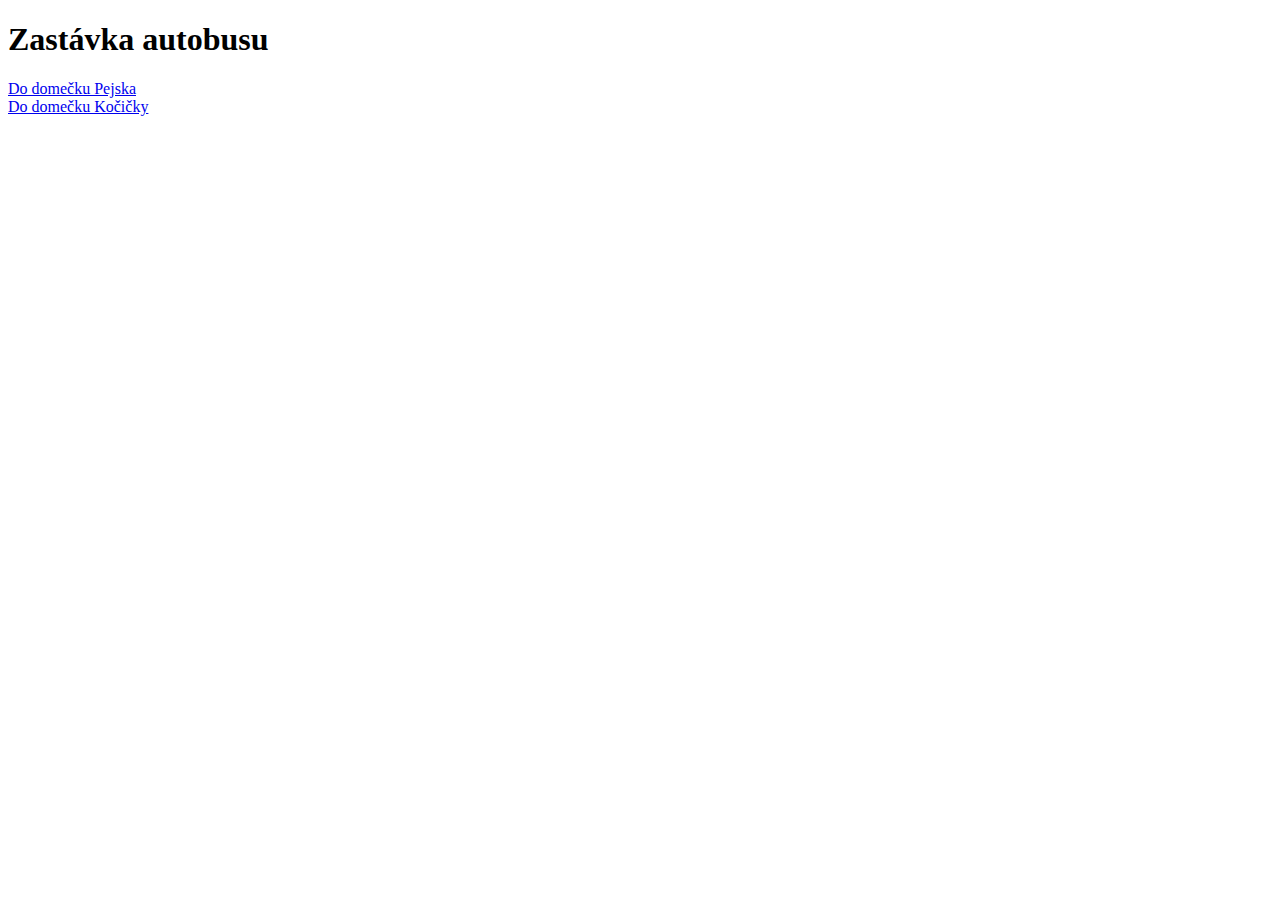
<file: index.html>
<!DOCTYPE html>
<html lang="cs">
<head>
    <meta charset="UTF-8">
    <meta http-equiv="X-UA-Compatible" content="IE=edge">
    <meta name="viewport" content="width=device-width, initial-scale=1.0">
    <title>Zastávka</title>
</head>
<h1>Zastávka autobusu</h1>
<a href="./pejsek/pejsek.html">Do domečku Pejska</a>
<br>
<a href="./kocicka/kocicka.html">Do domečku Kočičky</a>
<body>
    
</body>
</html>
</file>
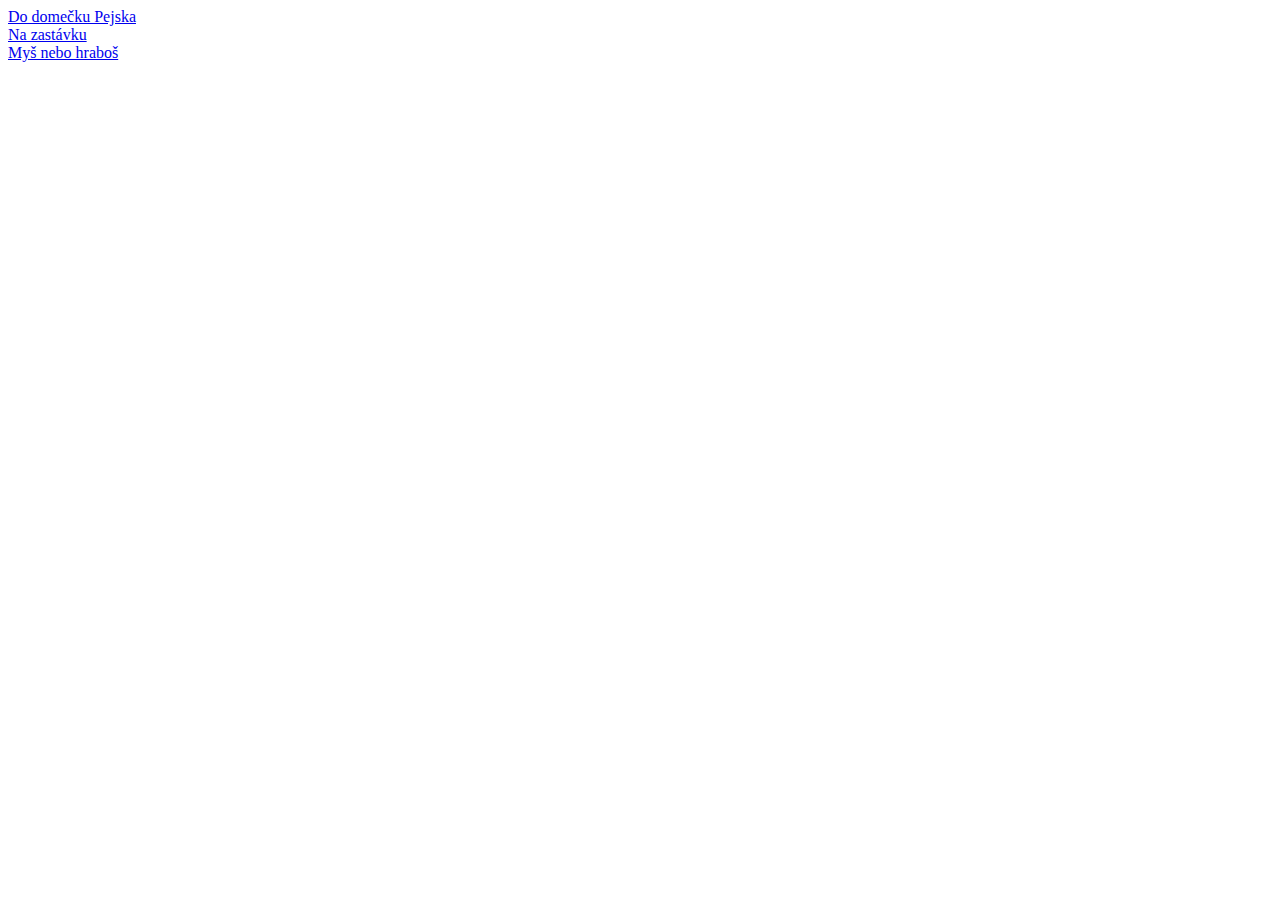
<file: kocicka/kocicka.html>
<!DOCTYPE html>
<html lang="en">
<head>
    <meta charset="UTF-8">
    <meta http-equiv="X-UA-Compatible" content="IE=edge">
    <meta name="viewport" content="width=device-width, initial-scale=1.0">
    <title>Domeček Kočičky</title>
</head>
<a href="../pejsek/pejsek.html">Do domečku Pejska</a>
<br>
<a href="../index.html">Na zastávku</a>
<br>
<a href="https://www.google.com/search?q=my%C5%A1+OR+hrabo%C5%A1&rlz=1C1GCEU_csCZ970CZ970&oq=my%C5%A1+OR+hrabo%C5%A1&aqs=chrome..69i57.6160j0j9&sourceid=chrome&ie=UTF-8">Myš nebo hraboš</a>
<body>
</body>
</html>
</file>
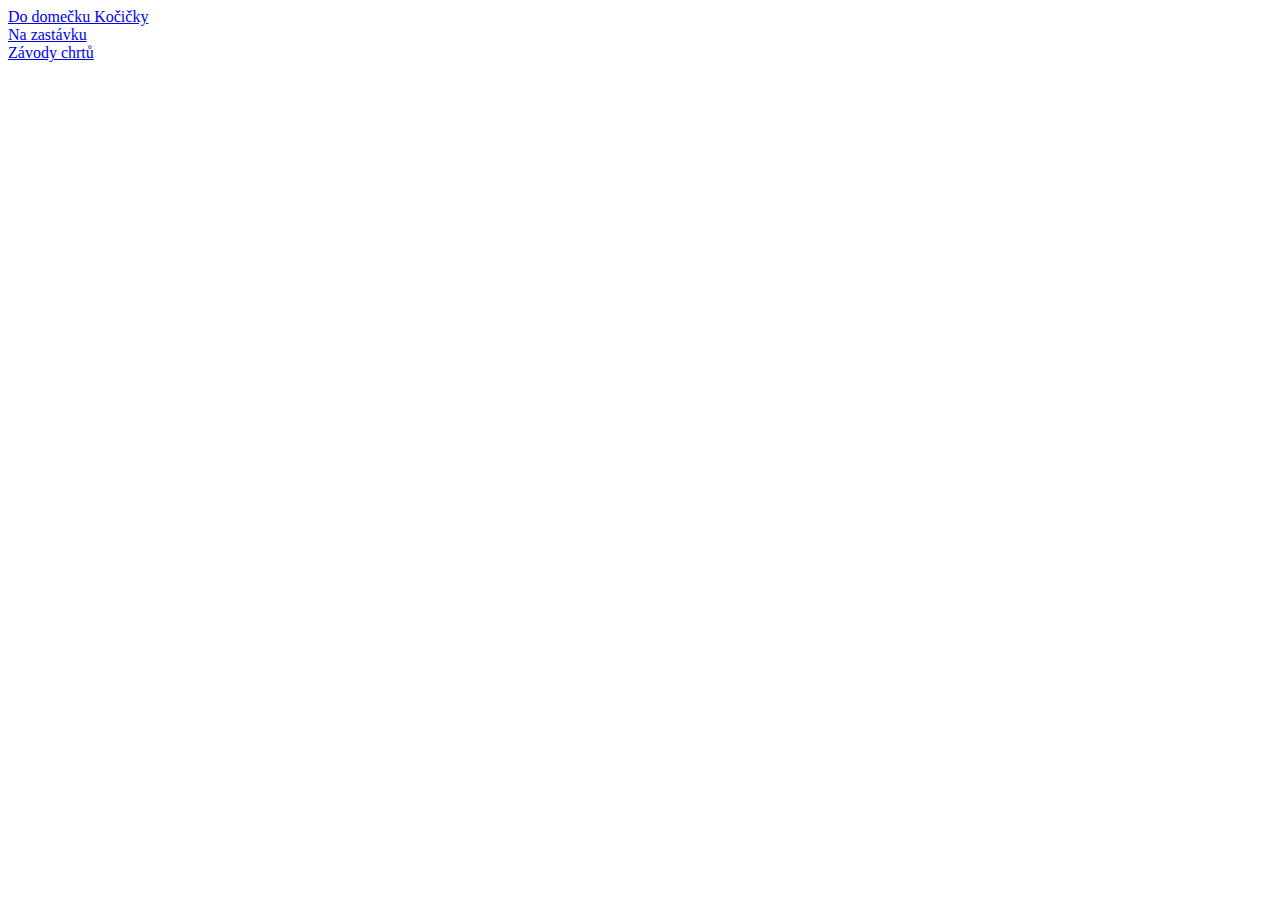
<file: pejsek/pejsek.html>
<!DOCTYPE html>
<html lang="en">
<head>
    <meta charset="UTF-8">
    <meta http-equiv="X-UA-Compatible" content="IE=edge">
    <meta name="viewport" content="width=device-width, initial-scale=1.0">
    <title>Domeček Pejska</title>
</head>
<a href="../kocicka/kocicka.html">Do domečku Kočičky</a>
<br>
<a href="../index.html">Na zastávku</a>
<br>
<a href="https://www.google.com/search?q=z%C3%A1vody+chrt%C5%AF&rlz=1C1GCEU_csCZ970CZ970&oq=z%C3%A1vody+chrt&aqs=chrome.0.0i512j69i57j0i512j46i175i199i512l2j0i22i30l5.2768j0j9&sourceid=chrome&ie=UTF-8">Závody chrtů</a>
<body>
</body>
</html>
</file>
